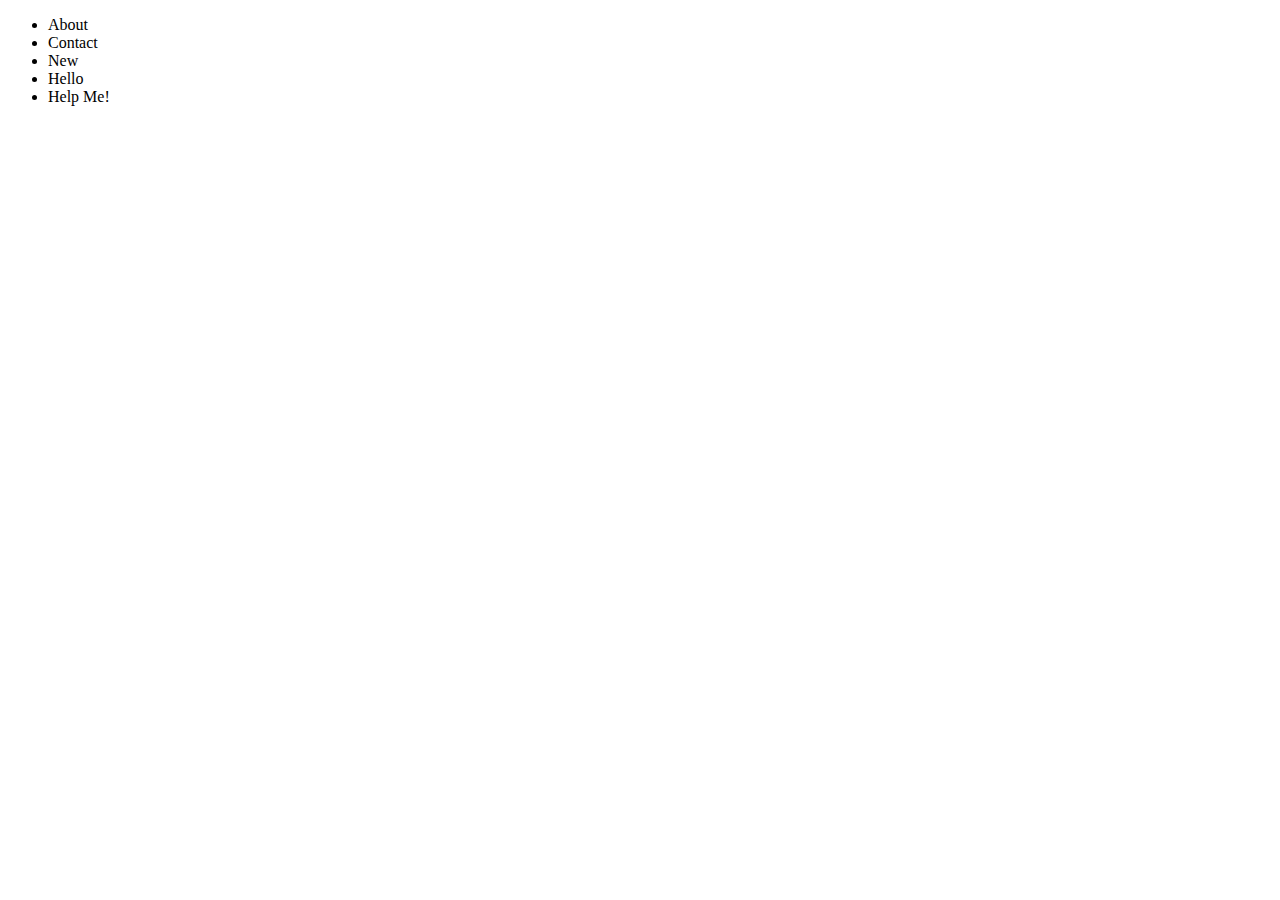
<file: WEB/Bootstrap3/DayOne.html>
<!DOCTYPE html>
<html lang="en">
<head>
    <meta charset="UTF-8">
    <meta http-equiv="X-UA-Compatible" content="IE=edge">
    <meta name="viewport" content="width=device-width, initial-scale=1.0">
    <title>Document</title>
    <style>
        .navbar{
            display: inline;
        }
    </style>
</head>
<body>
    <div>
        <div class="contauner-fluid">
            <!--This is Starting OF Code-->
            <section class="NavBar-Section">
                <!--Section Code-->
                <div class="navbar">
                    <ul>
                        <li>About</li>
                        <li>Contact</li>
                        <li>New</li>
                        <li>Hello</li>
                        <li>Help Me!</li>
                    </ul>
                </div>
            </section>
        </div>
    </div>
</body>
</html>
</file>
